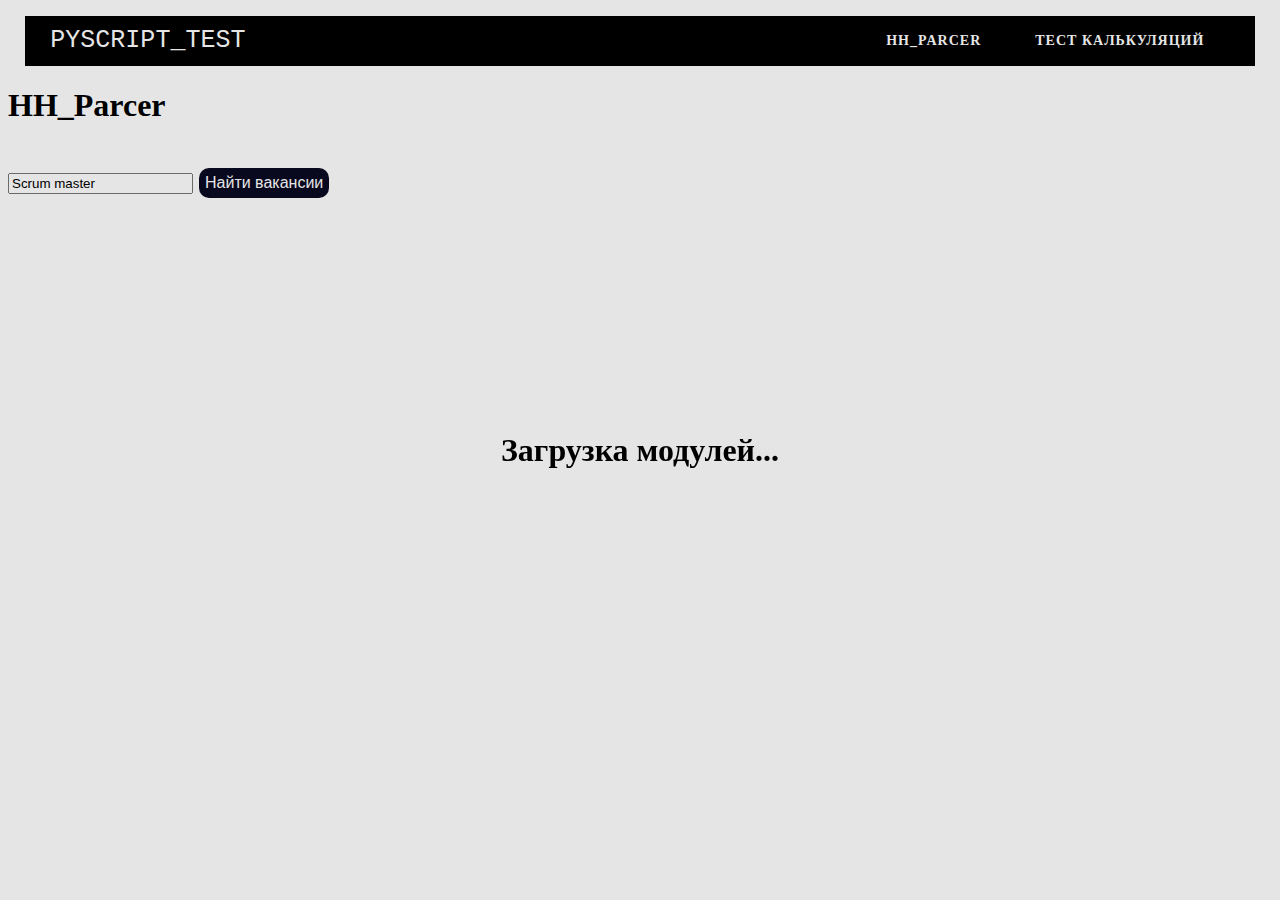
<file: index.html>
<!DOCTYPE html>
<html lang="ru">
<head>
	<meta charset="utf-8" />
      <meta name="viewport" content="width=device-width,initial-scale=1" />
      <title>HH_parcer</title>
	  <!--<link rel="stylesheet" href="https://pyscript.net/releases/2023.12.1/core.css">-->
	  <link rel="stylesheet" type="text/css" href="styles.css">
      <script type="module" src="https://pyscript.net/releases/2023.12.1/core.js"></script>
	  <py-config>
    packages= ["pandas","matplotlib","tqdm","seaborn","sqlite3"]
	  </py-config>
      <style>
            #loading { outline: none; border: none; background: transparent }
      </style>
      <script type="module">
            const loading = document.getElementById('loading');
            addEventListener('py:ready', () => loading.close());
            loading.showModal();
      </script>
<!--	  <script src="./mini-coi.js" scope="./"></script>	 -->  
</head>

<body>
<dialog id="loading">
	<h1>Загрузка модулей...</h1>
</dialog>
<div class="navbar">
	<nav>
     	<div class="logo">
			PYSCRIPT_TEST
		</div>
		<ul class="menu-area">
			<li><a href="index.html">HH_Parcer</a></li>
			<li><a href="Plot_and_calc_test.html">Тест калькуляций</a></li>
		</ul>
	</nav>    
</div>

<h1>HH_Parcer</h1>
<!--<button class="button button2" py-click="create_db">Создать БД</button>
<script type="py" src="./db_manager.py"></script>-->
<!--<div id="db_status"></div>-->
</br>

<input type="text" name="Вакансия" id="vacancy_name" placeholder="Введите имя вакансии" value="Scrum master"/>

<button class="button" py-click="get_vacancies">Найти вакансии</button>
<script type="py" src="./hh_parcer.py"></script>
<div id="output_vacancies"></div>

<div class="row">
  <div class="column left" id="pandas-output"></div>
  <div class="column right" id="statistics"></div>
</div>

</body>
</html>
</file>
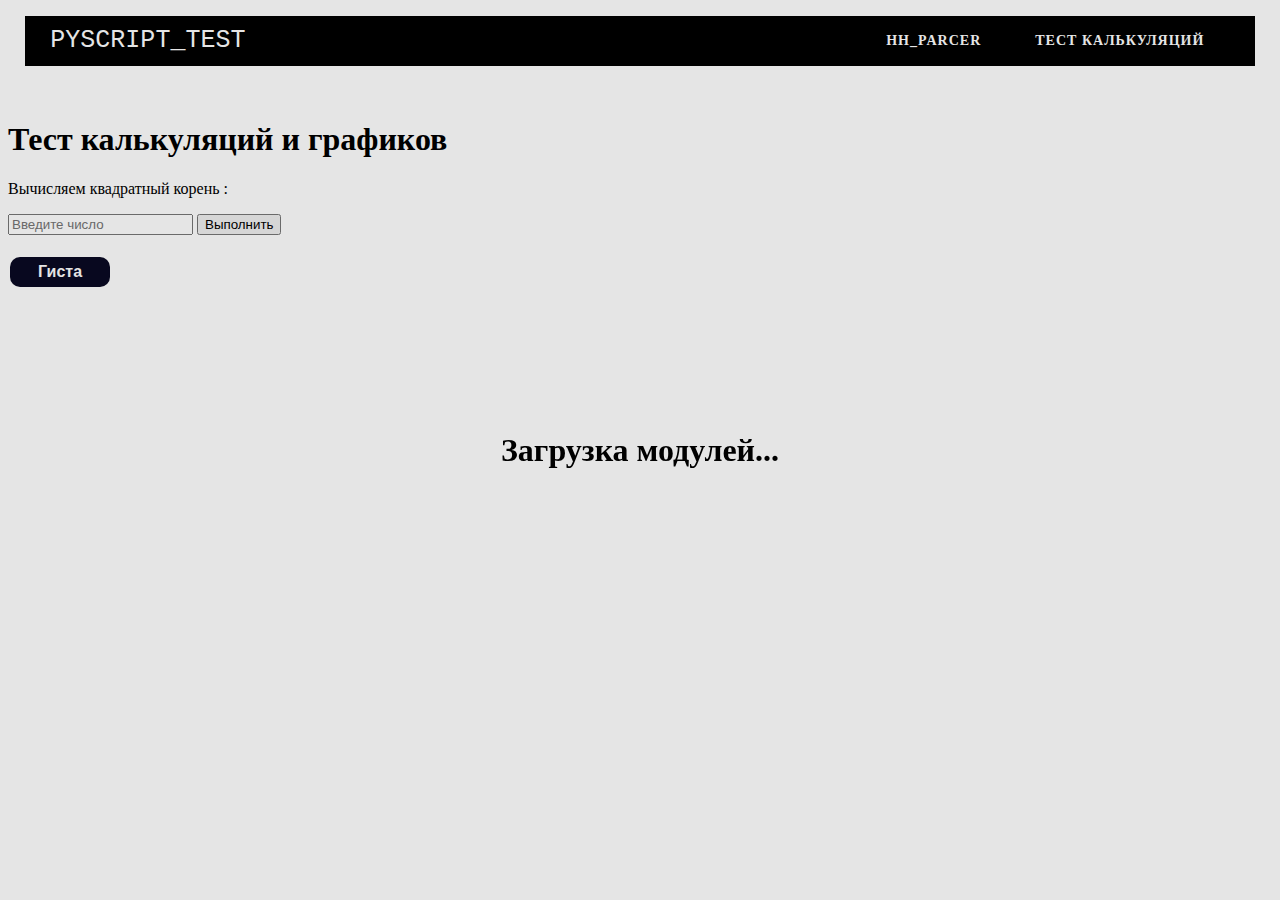
<file: Plot_and_calc_test.html>
<!DOCTYPE html>
<html lang="en">

<head>
	<meta charset="utf-8" />
      <meta name="viewport" content="width=device-width,initial-scale=1" />
      <title>PyScript_test</title>
	  <!--<link rel="stylesheet" href="https://pyscript.net/releases/2023.12.1/core.css">-->
	  <link rel="stylesheet" href="./styles.css">
      <script type="module" src="https://pyscript.net/releases/2023.12.1/core.js"></script>
	  <py-config>
    packages= ["numpy","pandas","matplotlib","tqdm","seaborn","sqlite3"]
	  </py-config>
	  <style>
            #loading { outline: none; border: none; background: transparent }
      </style>
	  <script type="module">
            const loading = document.getElementById('loading');
            addEventListener('py:ready', () => loading.close());
            loading.showModal();
      </script>	  	  
</head>

<body>
<dialog id="loading">
	<h1>Загрузка модулей...</h1>
</dialog>
<div class="navbar">
	<nav>
     	<div class="logo">
			PYSCRIPT_TEST
		</div>
		<ul class="menu-area">
			<li><a href="index.html">HH_Parcer</a></li>
			<li><a href="Plot_and_calc_test.html">Тест калькуляций</a></li>
		</ul>
	</nav>    
</div>
</br>

<h1>Тест калькуляций и графиков</h1>

<p>Вычисляем квадратный корень :</p>
<input type="text" name="Число" id="num" placeholder="Введите число" />
<button py-click="get_root">Выполнить</button>
</br></br>
<div id="output"></div>
<script type="py" src="./test.py"></script>	

<button class="button button1" py-click="draw_hist"> <b>Гиста</b></button>

<div id="hist"></div>

</body>
</html>
</file>
<file: styles.css>
.loading { outline: none; border: none; background: transparent }
.navbar{
  padding-top: 0px;
}
nav {
 position: relative;
 width: calc(100% - 60px);
 margin: 0 auto;
 background: #000000;
 z-index: 1;
 text-align: right;
 padding-right: 2%;
}
.logo {
  width: 25%;
  float: left;
  text-transform: uppercase;
  color: #fff;
  font-size: 25px;
  text-align: left;
  padding: 10px 25px;
  font-family: "Lucida Console", "Courier New", monospace;
}
.menu-area li {
  display: inline-block;
    list-style-type: none;
}
.menu-area a {
  color: #fff;
  font-weight: 900;
  letter-spacing: 1px;
  text-transform: uppercase;
  display: block;
  padding: 10px 25px;
  font-size: 14px;
  line-height: 30px;
  position: relative;
  z-index: 1;
    text-decoration: none;    
}
.menu-area a:hover {
  background: green;
  color: #fff;
}

mpy-config,mpy-script,py-config,py-script{display:none}
.mpy-editor-box,.py-editor-box{padding:.5rem}
.mpy-editor-input,.py-editor-input{position:relative}
.mpy-editor-box:before,.py-editor-box:before{content:attr(data-env);display:block;font-size:x-small;text-align:end}
.mpy-editor-output,.py-editor-output{white-space:pre}
.mpy-editor-run-button,.py-editor-run-button{bottom:.5rem;opacity:0;position:absolute;right:.5rem;transition:opacity .25s;z-index:1}
.mpy-editor-box:hover .mpy-editor-run-button,.mpy-editor-run-button:disabled,.mpy-editor-run-button:focus,.py-editor-box:hover .py-editor-run-button,.py-editor-run-button:disabled,.py-editor-run-button:focus{opacity:1}
.button {
	border:none;
	border-radius:10px;
	font-size:16px;
	margin: 4px 2px;
    min-height:30px; 
    min-width: 100px;
	background-color:#0a0a23;
	color: #fff;
}
.button:hover {
	background-color:#04AA6D;
    transition: 0.3s;
  }
.button:disabled {
	background-color:grey;
    transition: 1s;
  }
/* Create two unequal columns that floats next to each other */
.column {
  float: left;
  padding: 10px;
}

.left {
  width: 55%;
  
}

.right {
  width: 40%;
}

/* Clear floats after the columns */
.row:after {
  content: "";
  display: table;
  clear: both;
}

/*.button {
  border: none;
  color: black;
  padding: 8px 16px;
  text-align: center;
  text-decoration: none;
  display: inline-block;
  font-size: 18px;
  margin: 4px 2px;
  transition-duration: 0.4s;
  cursor: pointer;
}
.button1 {
  background-color: white;
  color: black;
  border: 2px solid #04AA6D;
}

.button1:hover {
  background-color: #04AA6D;
  color: grey;
}
.button2 {
  background-color: grey;
  color: black;
}
*/
</file>
